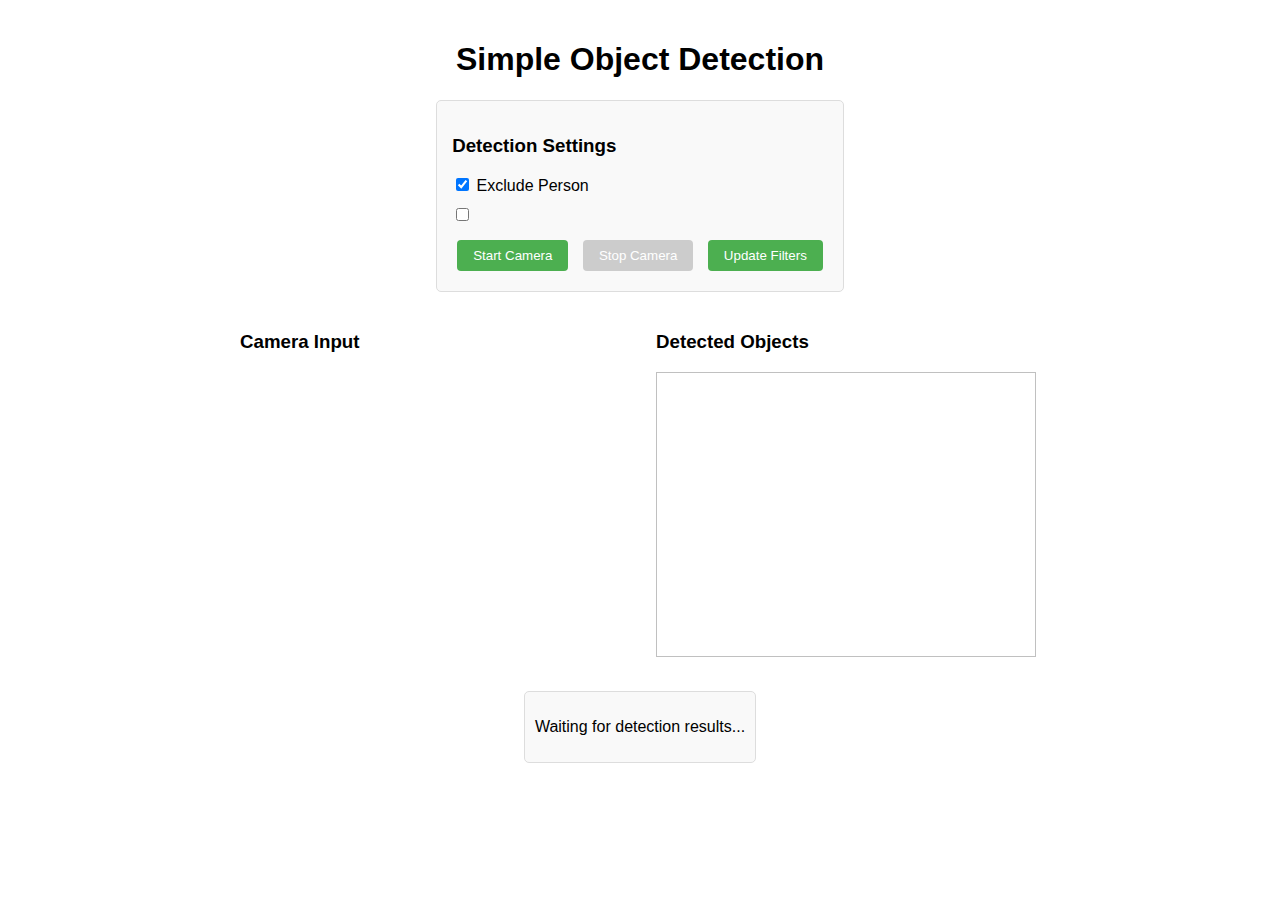
<file: Hackathon/ObjectDetectionAPI/testws.html>
<!DOCTYPE html>
<html lang="en">
  <head>
    <meta charset="UTF-8">
    <title>Object Detection Streaming</title>
    <script src="https://cdn.socket.io/4.6.1/socket.io.min.js"></script>
    <style>
    body {
      font-family: Arial, sans-serif;
      max-width: 800px;
      margin: 0 auto;
      padding: 20px;
    }
    .container {
      display: flex;
      flex-direction: column;
      align-items: center;
    }
    .stream-container {
      display: flex;
      justify-content: space-between;
      width: 100%;
      margin-bottom: 20px;
    }
    .stream-box {
      width: 48%;
    }
    .controls {
      margin-bottom: 20px;
      padding: 15px;
      border: 1px solid #ddd;
      border-radius: 5px;
      background-color: #f9f9f9;
    }
    button {
      background-color: #4CAF50;
      color: white;
      border: none;
      padding: 8px 16px;
      margin: 5px;
      border-radius: 4px;
      cursor: pointer;
    }
    button:hover {
      background-color: #45a049;
    }
    button:disabled {
      background-color: #cccccc;
    }
    .checkbox-item {
      margin: 10px 0;
    }
    #detectedObjects {
      padding: 10px;
      border: 1px solid #ddd;
      border-radius: 5px;
      background-color: #f9f9f9;
      margin-top: 10px;
    }
  </style>
  </head>
  <body>
    <div class="container">
      <h1>Simple Object Detection</h1>

      <div class="controls">
        <h3>Detection Settings</h3>
        <div class="checkbox-item">
          <input type="checkbox" id="excludePerson" checked>
          <label for="excludePerson">Exclude Person</label>
        </div>
        <div class="checkbox-item">
          <input type="checkbox" id="excludeCar">
          <label for="excludeCar"></label>
        </div>
        <button id="startBtn">Start Camera</button>
        <button id="stopBtn" disabled>Stop Camera</button>
        <button id="updateConfig">Update Filters</button>
      </div>

      <div class="stream-container">
        <div class="stream-box">
          <h3>Camera Input</h3>
          <video id="video" autoplay width="380" height="285"></video>
          <canvas id="canvas" width="380" height="285"
            style="display: none;"></canvas>
        </div>
        <div class="stream-box">
          <h3>Detected Objects</h3>
          <img id="output" width="380" height="285" />
        </div>
      </div>

      <div id="detectedObjects">
        <p>Waiting for detection results...</p>
      </div>
    </div>

    <script>
    const video = document.getElementById("video");
    const canvas = document.getElementById("canvas");
    const output = document.getElementById("output");
    const ctx = canvas.getContext("2d");
    const socket = io("http://localhost:5000");
    const startBtn = document.getElementById("startBtn");
    const stopBtn = document.getElementById("stopBtn");
    const updateConfigBtn = document.getElementById("updateConfig");
    const excludePersonCheckbox = document.getElementById("excludePerson");
    const excludeCarCheckbox = document.getElementById("excludeCar");
    const detectedObjectsDiv = document.getElementById("detectedObjects");
    
    let stream;
    let intervalId;

    // Connect and update initial config
    socket.on("connect", () => {
      console.log("Connected to server");
      updateExcludeConfig();
    });

    // Start webcam
    startBtn.addEventListener("click", async () => {
      try {
        stream = await navigator.mediaDevices.getUserMedia({ video: true });
        video.srcObject = stream;
        startBtn.disabled = true;
        stopBtn.disabled = false;
        
        // Start sending frames
        intervalId = setInterval(() => {
          ctx.drawImage(video, 0, 0, canvas.width, canvas.height);
          const frame = canvas.toDataURL("image/jpeg");
          socket.emit("frame", { image: frame });
        }, 200);
      } catch (err) {
        console.error("Webcam error:", err);
        alert("Could not access camera!");
      }
    });

    // Stop webcam
    stopBtn.addEventListener("click", () => {
      if (intervalId) {
        clearInterval(intervalId);
      }
      if (stream) {
        stream.getTracks().forEach(track => track.stop());
      }
      video.srcObject = null;
      output.src = '';
      startBtn.disabled = false;
      stopBtn.disabled = true;
      detectedObjectsDiv.innerHTML = '<p>Waiting for detection results...</p>';
    });

    // Update exclude config
    function updateExcludeConfig() {
      const excludeCategories = [];
      
      if (excludePersonCheckbox.checked) {
        excludeCategories.push("person");
      }
      
      if (excludeCarCheckbox.checked) {
        excludeCategories.push("car");
      }
      
      socket.emit("config", {
        exclude_categories: excludeCategories
      });
      
      console.log("Updated exclude categories:", excludeCategories);
    }

    updateConfigBtn.addEventListener("click", updateExcludeConfig);
    
    // Receive processed frame
    socket.on("response", data => {
      output.src = data.image; // base64 image with detected objects
      
      // Update excluded categories and detected objects info
      const excluded = data.excluded || [];
      const detected = data.detected || [];
      
      let html = `<p>Excluded categories: ${excluded.length > 0 ? excluded.join(', ') : 'None'}</p>`;
      
      if (detected.length > 0) {
        html += '<h4>Detected Objects:</h4><ul>';
        detected.forEach(obj => {
          html += `<li>${obj.category} (confidence: ${(obj.score * 100).toFixed(1)}%)</li>`;
        });
        html += '</ul>';
      } else {
        html += '<p>No objects detected</p>';
      }
      
      detectedObjectsDiv.innerHTML = html;
    });
  </script>
  </body>
</html>
</file>
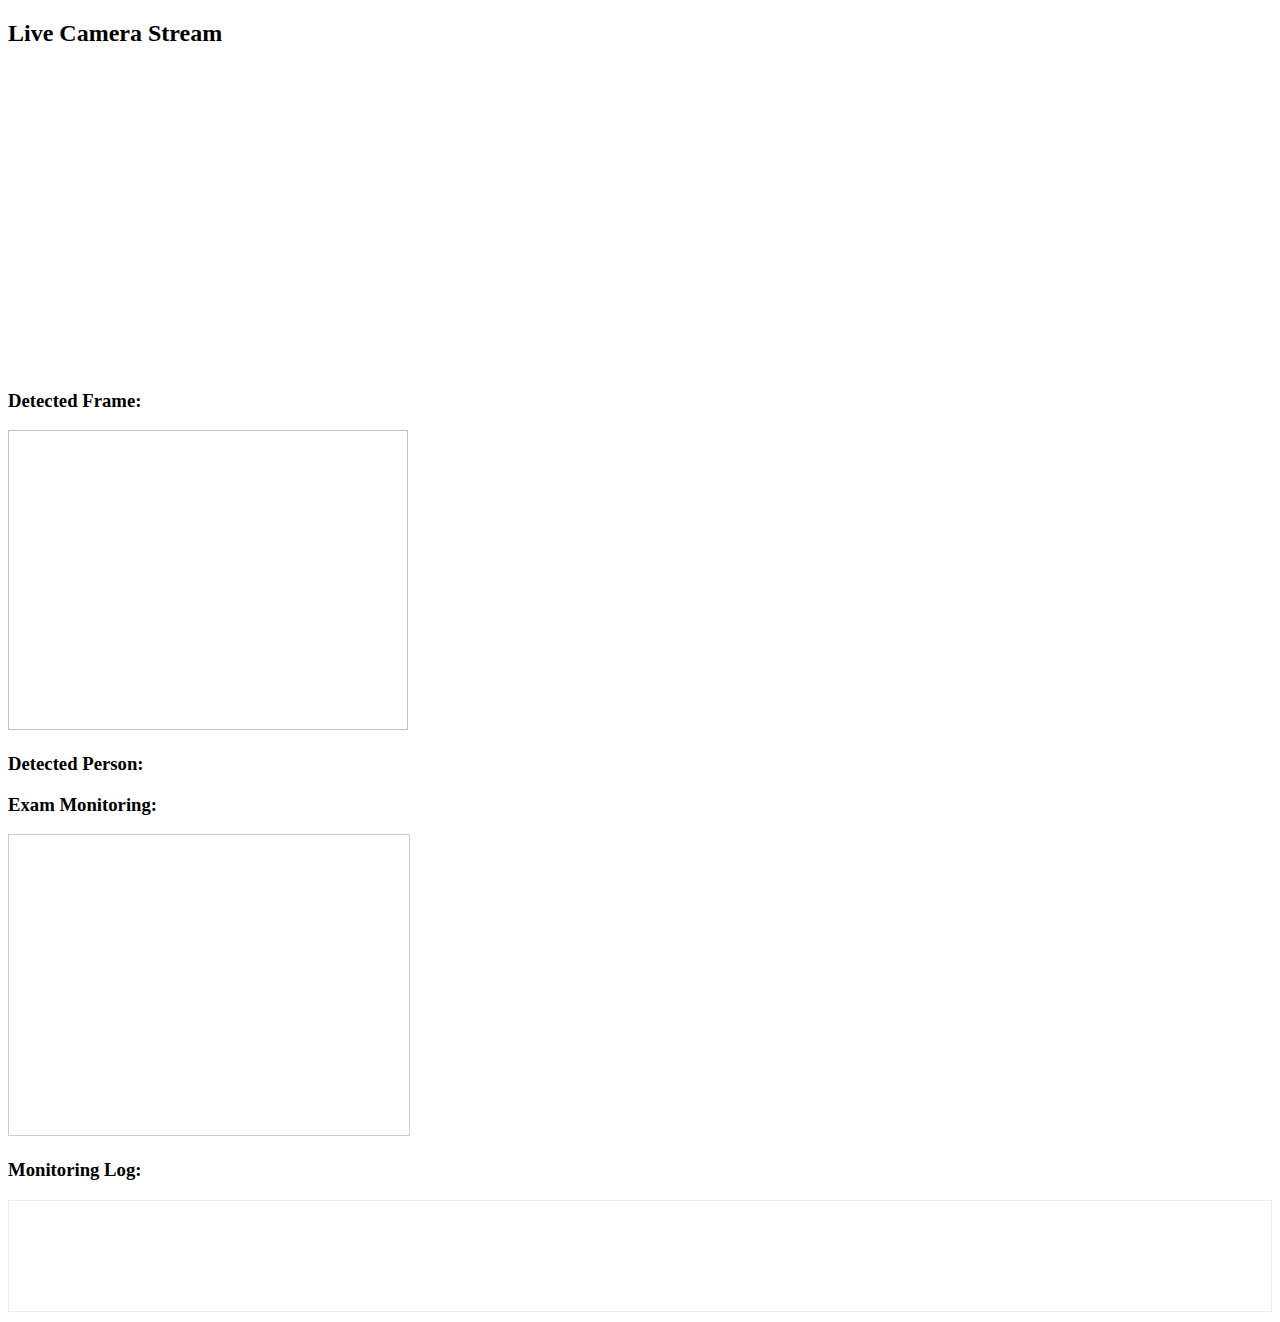
<file: Hackathon/RFAPI_DB/testws.html>
<!DOCTYPE html>
<html lang="en">
  <head>
    <meta charset="UTF-8">
    <title>Face Recognition Streaming</title>
    <script src="https://cdn.socket.io/4.6.1/socket.io.min.js"></script>
  </head>
  <body>
    <h2>Live Camera Stream</h2>
    <video id="video" autoplay width="400" height="300"></video>
    <canvas id="canvas" width="400" height="300"
      style="display: none;"></canvas>

    <h3>Detected Frame:</h3>
    <img id="output" width="400" height="300" />
    <h3>Detected Person:</h3>
    <ul id="namesList"></ul>
    <h3>Exam Monitoring:</h3>
    <div id="cheatingStatus"
      style="margin: 10px 0; font-weight: bold; font-size: 1.2em;"></div>
    <div id="lookingAtScreen" style="margin: 10px 0; font-weight: bold;"></div>
    <div id="eyeTrackingInfo" style="margin: 10px 0;"></div>
    <canvas id="eyeVisualizer" width="400" height="300"
      style="border: 1px solid #ccc;"></canvas>

    <h3>Monitoring Log:</h3>
    <div id="monitoringLog"
      style="margin: 10px 0; height: 100px; overflow-y: auto; border: 1px solid #eee; padding: 5px;"></div>

    <script>    const video = document.getElementById("video");
    const canvas = document.getElementById("canvas");
    const output = document.getElementById("output");
    const namesList = document.getElementById("namesList");
    const eyeVisualizer = document.getElementById("eyeVisualizer");
    const eyeCtx = eyeVisualizer.getContext("2d");
    const eyeTrackingInfo = document.getElementById("eyeTrackingInfo");
    const lookingAtScreen = document.getElementById("lookingAtScreen");
    const cheatingStatus = document.getElementById("cheatingStatus");
    const monitoringLog = document.getElementById("monitoringLog");
    const ctx = canvas.getContext("2d");
    const socket = io("http://localhost:5000");

    // Start webcam
    navigator.mediaDevices.getUserMedia({ video: true })
      .then((stream) => {
        video.srcObject = stream;
      })
      .catch((err) => console.error("Webcam error:", err));    // Send frame every 500ms with reduced quality
    setInterval(() => {
      ctx.drawImage(video, 0, 0, canvas.width, canvas.height);
      const frame = canvas.toDataURL("image/jpeg", 0.7); // Reduced quality (0.7)
      socket.emit("frame", { image: frame });
    }, 500); // Increased interval    // Receive processed frame
    socket.on("response", data => {
      output.src = data.image;

      // Update detected names list
      namesList.innerHTML = ""; // Clear old names
      if (data.names && data.names.length > 0) {
        data.names.forEach(name => {
          const li = document.createElement("li");
          li.textContent = name;
          namesList.appendChild(li);
        });
      } else {
        const li = document.createElement("li");
        li.textContent = "No face detected";
        namesList.appendChild(li);
      }
      
      // Update cheating status (always shown)
      if (data.is_cheating === true) {
        cheatingStatus.textContent = "⚠️ CHEATING DETECTED ⚠️";
        cheatingStatus.style.color = "red";
        cheatingStatus.style.backgroundColor = "#ffeeee";
        cheatingStatus.style.padding = "5px";
        
        // Add to monitoring log
        if (data.detailed_check) {
          const logEntry = document.createElement("div");
          logEntry.textContent = `${new Date().toLocaleTimeString()}: Cheating detected - Not looking at screen`;
          logEntry.style.color = "red";
          monitoringLog.appendChild(logEntry);
          // Scroll to bottom
          monitoringLog.scrollTop = monitoringLog.scrollHeight;
        }
      } else {
        cheatingStatus.textContent = "Status: Normal";
        cheatingStatus.style.color = "green";
        cheatingStatus.style.backgroundColor = "";
        cheatingStatus.style.padding = "";
      }
      
      // Only update eye tracking visualization on detailed checks
      if (data.detailed_check) {
        // Update eye tracking visualization
        eyeCtx.clearRect(0, 0, eyeVisualizer.width, eyeVisualizer.height);
        
        // Draw a representation of the face in the canvas
        eyeCtx.beginPath();
        eyeCtx.arc(eyeVisualizer.width / 2, eyeVisualizer.height / 2, 100, 0, 2 * Math.PI);
        eyeCtx.strokeStyle = '#888';
        eyeCtx.stroke();
        
        // Update eye tracking information
        if (data.eye_positions && data.eye_positions.length > 0) {
          eyeTrackingInfo.textContent = `Found ${data.eye_positions.length} eye(s)`;
          
          // Update looking at screen status
          if (data.looking_at_screen === true) {
            lookingAtScreen.textContent = "Looking at screen: YES";
            lookingAtScreen.style.color = "green";
          } else {
            lookingAtScreen.textContent = "Looking at screen: NO";
            lookingAtScreen.style.color = "red";
            
            // Add potential cheating warning to log
            const logEntry = document.createElement("div");
            logEntry.textContent = `${new Date().toLocaleTimeString()}: Warning - Not looking at screen`;
            logEntry.style.color = "orange";
            monitoringLog.appendChild(logEntry);
            // Scroll to bottom
            monitoringLog.scrollTop = monitoringLog.scrollHeight;
          }
          
          // Plot eye positions on the eye visualizer
          data.eye_positions.forEach((eye, index) => {
            // Calculate normalized position on visualizer
            const normX = (eye.x / output.width) * eyeVisualizer.width;
            const normY = (eye.y / output.height) * eyeVisualizer.height;
            
            // Draw eye position
            eyeCtx.beginPath();
            eyeCtx.arc(normX, normY, 10, 0, 2 * Math.PI);
            eyeCtx.fillStyle = index % 2 === 0 ? 'blue' : 'green'; // Different colors for left/right
            eyeCtx.fill();
            
            // Label
            eyeCtx.fillStyle = 'white';
            eyeCtx.fillText(`Eye ${index + 1}`, normX + 15, normY + 5);
          });
        } else {
          eyeTrackingInfo.textContent = "No eyes detected";
        }
      }
    });
  </script>
  </body>
</html>
</file>
